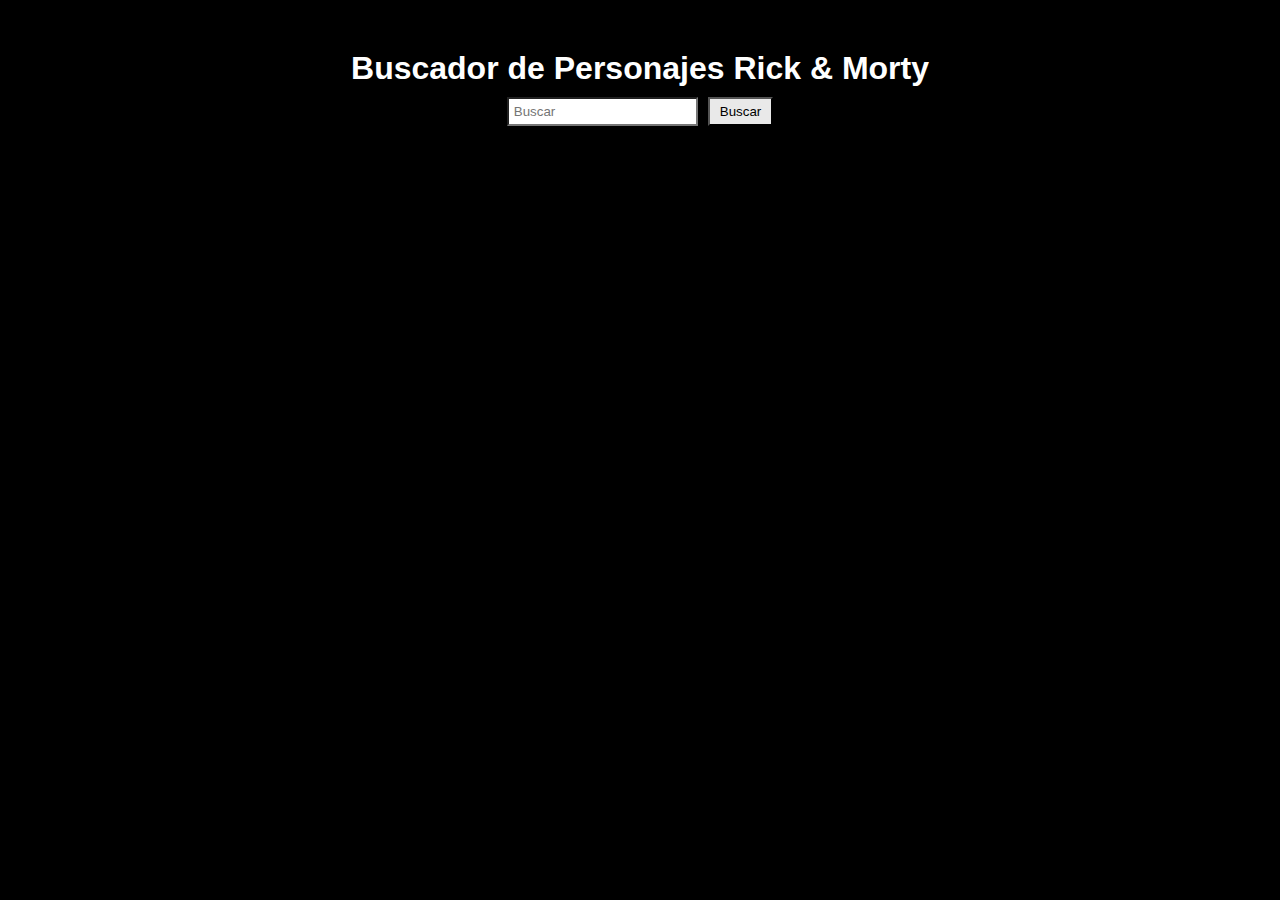
<file: index.html>
<!DOCTYPE html>
<html lang="en">
<head>
    <meta charset="UTF-8">
    <meta name="viewport" content="width=device-width, initial-scale=1.0">
    <title>Document</title>
    <link rel="stylesheet" href="./style.css"></link>
</head>
<body>
    <section class="title">
    <h1>Buscador de Personajes Rick & Morty</h1>
    <div class="button">
    <input type="text" id="myInput" placeholder="Buscar"></input>
    <button class="myButton">Buscar</button>
    </div>
    </section>

    <section id="container">

    </section>
    

<script src="./script.js"></script>
</body>
</html>
</file>
<file: style.css>
* {
    margin: 0;
    padding: 0;
    box-sizing: border-box;
}

body {
    background-color: rgb(0, 0, 0);
}

h1 {
    color: rgb(255, 255, 255);
    font-family: 'Franklin Gothic Medium', 'Arial Narrow', Arial, sans-serif;
}

.myButton {
    margin-left: 10px;
    padding: 5px 10px;
    color: rgb(0, 0, 0);
    cursor: pointer;
    background-color: rgb(233, 233, 233);
}

#myInput {
    padding: 5px;
    background-color: white;
}

.title {
    display: flex;
    flex-direction: column;
    justify-content: center;
    align-items: center;
    margin-top: 50px;
}

.button {
    display: flex;
    justify-content: center;
    align-items: center;
    margin-top: 10px;
}

#container {
    display: flex;
    justify-content: center;
    align-items: center;
    margin-top: 20px;
    gap: 20px;
    flex-wrap: wrap;
    padding: 20px;
}

img {
    width: 150px;
    height: 150px;
    margin-bottom: 20px;
    margin-top: 0px;
    border-radius: 5px;
}

.card {
    display: flex;
    flex-direction: column;
    border: solid rgb(93, 93, 93) 0.5px;
    padding: 10px;
    align-items: center;
    border-radius: 10px;
    background-color: rgb(47, 47, 47);
    height: 280px;
    max-width: 180px;
    flex-wrap: wrap;
}

h2 {
    color: white;
    font-family: 'Franklin Gothic Medium', 'Arial Narrow', Arial, sans-serif;
    margin-bottom: 15px;
    font-size: 100%;
    text-align: center;
}

p {
    color: white;
    font-weight: lighter;
    font-family: 'Arial', sans-serif;
    font-size: 15px;
}
</file>
